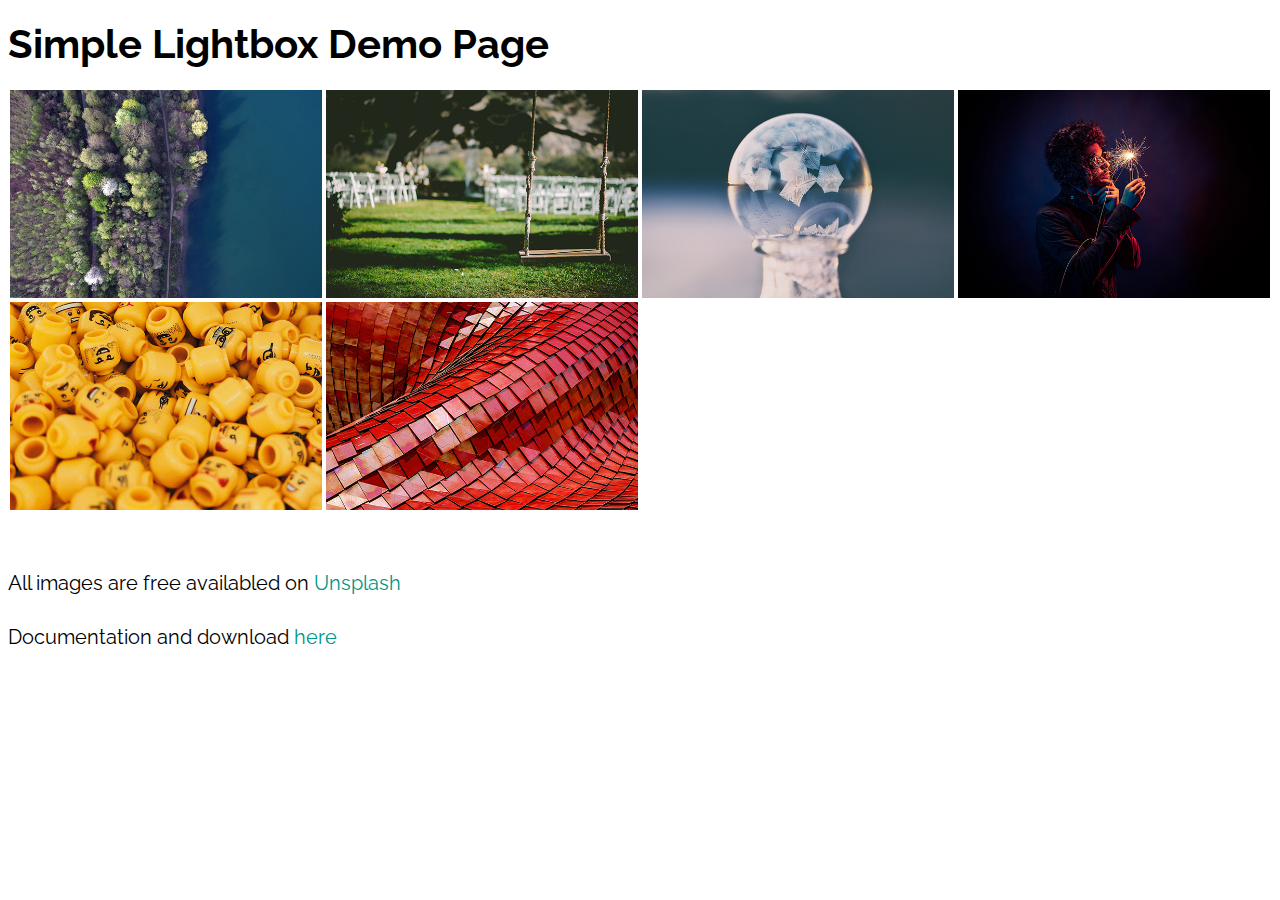
<file: ProjectM/simplelightbox-master/demo/onlyImages.html>
<!DOCTYPE html>
<html lang="en">
<head>
    <meta charset="utf-8">
    <meta http-equiv="X-UA-Compatible" content="IE=edge">
    <meta content="width=device-width, initial-scale=1, maximum-scale=1, user-scalable=no" name="viewport">
    <title>Simple Lightbox - Responsive touch friendly Image lightbox</title>
    <link href="https://fonts.googleapis.com/css?family=Raleway:300,400,700" rel="stylesheet">
    <link rel="stylesheet" href="../dist/simple-lightbox.css?v2.2.1" />
    <style>
        body {
            font-family: 'Raleway', sans-serif;
            font-size: 20px;
            line-height: 34px;
        }

        * {
            box-sizing: border-box;
        }

        .container .gallery a img {
            float: left;
            width: 25%;
            height: auto;
            border: 2px solid #fff;
            -webkit-transition: -webkit-transform .15s ease;
            -moz-transition: -moz-transform .15s ease;
            -o-transition: -o-transform .15s ease;
            -ms-transition: -ms-transform .15s ease;
            transition: transform .15s ease;
            position: relative;
        }

        .clear {
            clear: both;
        }

        a {
            color: #009688;
            text-decoration: none;
        }

        a:hover {
            color: #01695f;
            text-decoration: none;
        }
    </style>
</head>
<body>
<div class="container">
    <h1 class="align-center">Simple Lightbox Demo Page</h1>
    <div class="gallery">
        <a href="img/full/01.jpg" class="big"><img src="img/thumb/01.jpg" alt="" title="Beautiful Image" /></a>
        <a href="img/full/02.jpg"><img src="img/thumb/02.jpg" alt="" title=""/></a>
        <a href="img/full/03.jpg"><img src="img/thumb/03.jpg" alt="" title="Beautiful Image"/></a>
        <a href="img/full/04.jpg"><img src="img/thumb/04.jpg" alt="" title=""/></a>
        <a href="img/full/05.jpg"><img src="img/thumb/05.jpg" alt="" title=""/></a>
        <a href="img/full/06.jpg"><img src="img/thumb/06.jpg" alt="" title=""/></a>
        <div class="clear"></div>
    </div>
    <br>
    <p>All images are free availabled on <a href="https://unsplash.com/" target="_blank">Unsplash</a></p>
    <p>Documentation and download <a target="_blank" href="https://simplelightbox.com">here</a></p>
</div>
<script src="../dist/simple-lightbox.js?v2.2.1"></script>
<script>
    (function() {
        var $gallery = new SimpleLightbox('.gallery a', {});
    })();
</script>
</body>
</html>
</file>
